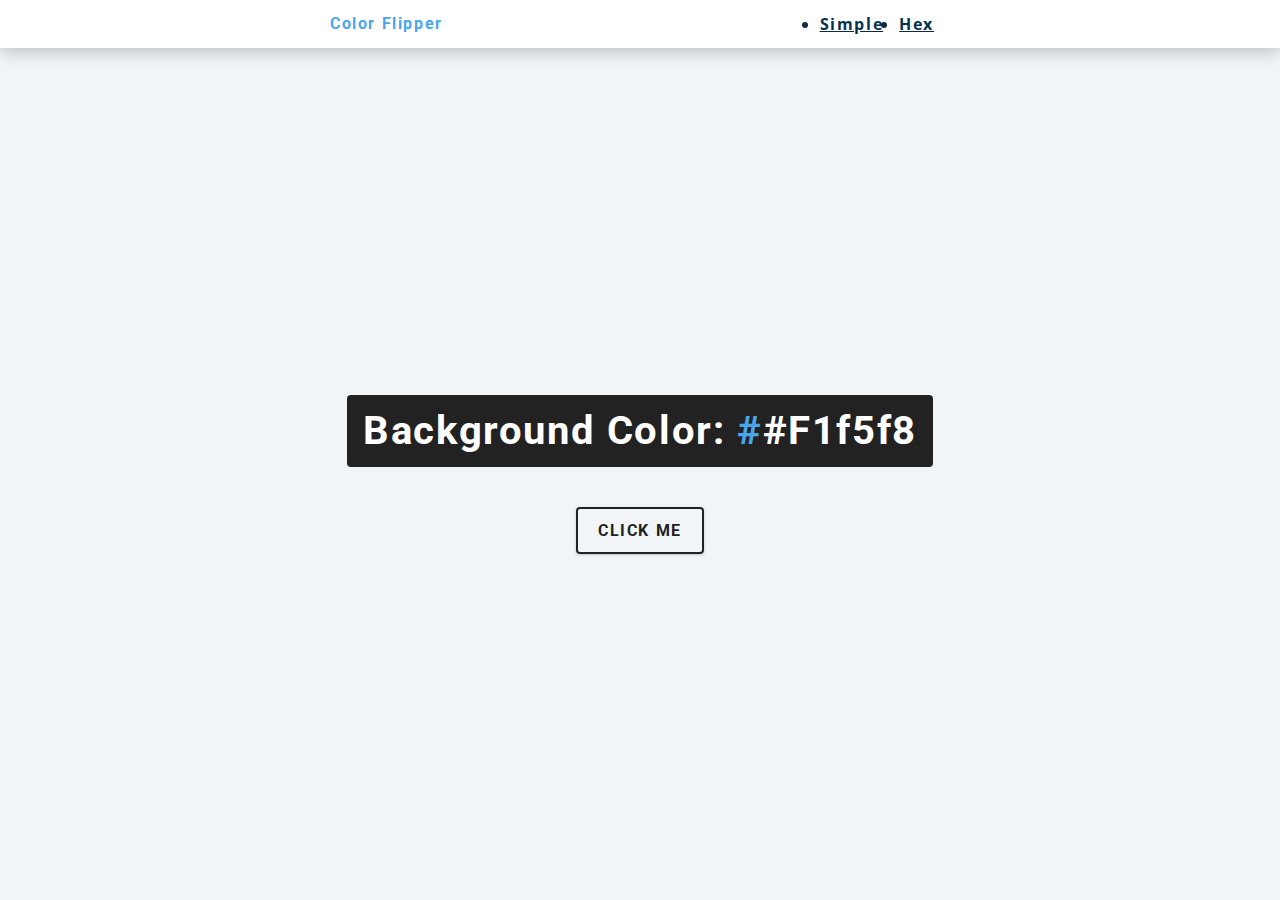
<file: index.html>
<!DOCTYPE html>
<html lang="en">
<head>
    <meta charset="UTF-8">
    <meta http-equiv="X-UA-Compatible" content="IE=edge">
    <meta name="viewport" content="width=device-width, initial-scale=1.0">
    <title>color flipper</title>
    <link rel="stylesheet" href="style.css">
</head>
<body>
    <nav>
        <div class="nav-center">
            <h4>color flipper</h4>
            <u class="nav-links">
                <li>
                    <a href="index.html">Simple</a>
                </li>
                <li>
                    <a href="hex.html">Hex</a>
                </li>
            </u>
        </div>
    </nav>
    <main>
        <div class="container">
            <h2>Background color: <span class="color">#</span>#f1f5f8</h2>
            <button class="btn btn-hero" id="btn">Click me </button>
        </div>
    </main>

    <script src="app.js"></script>
</body>
</html>
</file>
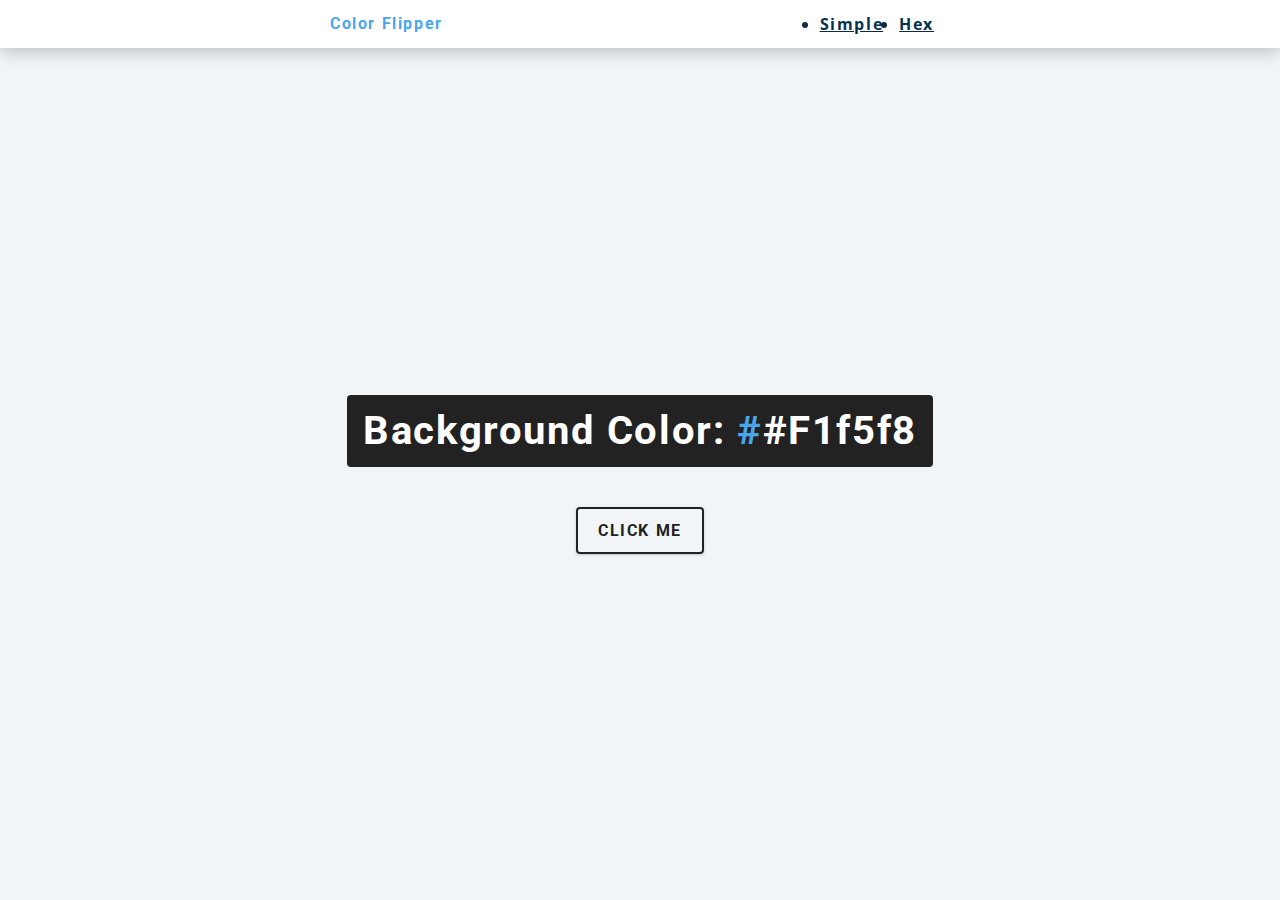
<file: hex.html>
<!DOCTYPE html>
<html lang="en">
<head>
    <meta charset="UTF-8">
    <meta http-equiv="X-UA-Compatible" content="IE=edge">
    <meta name="viewport" content="width=device-width, initial-scale=1.0">
    <title>color flipper</title>
    <link rel="stylesheet" href="style.css">
</head>
<body>
    <nav>
        <div class="nav-center">
            <h4>color flipper</h4>
            <u class="nav-links">
                <li>
                    <a href="index.html">Simple</a>
                </li>
                <li>
                    <a href="hex.html">Hex</a>
                </li>
            </u>
        </div>
    </nav>
    <main>
        <div class="container">
            <h2>Background color: <span class="color">#</span>#f1f5f8</h2>
            <button class="btn btn-hero" id="btn">Click me </button>
        </div>
    </main>

    <script src="hex.js"></script>
</body>
</html>
</file>
<file: style.css>
/*
=============== 
Fonts
===============
*/
@import url("https://fonts.googleapis.com/css?family=Open+Sans|Roboto:400,700&display=swap");

/*
=============== 
Variables
===============
*/

:root {
  /* dark shades of primary color*/
  --clr-primary-1: hsl(205, 86%, 17%);
  --clr-primary-2: hsl(205, 77%, 27%);
  --clr-primary-3: hsl(205, 72%, 37%);
  --clr-primary-4: hsl(205, 63%, 48%);
  /* primary/main color */
  --clr-primary-5: hsl(205, 78%, 60%);
  /* lighter shades of primary color */
  --clr-primary-6: hsl(205, 89%, 70%);
  --clr-primary-7: hsl(205, 90%, 76%);
  --clr-primary-8: hsl(205, 86%, 81%);
  --clr-primary-9: hsl(205, 90%, 88%);
  --clr-primary-10: hsl(205, 100%, 96%);
  /* darkest grey - used for headings */
  --clr-grey-1: hsl(209, 61%, 16%);
  --clr-grey-2: hsl(211, 39%, 23%);
  --clr-grey-3: hsl(209, 34%, 30%);
  --clr-grey-4: hsl(209, 28%, 39%);
  /* grey used for paragraphs */
  --clr-grey-5: hsl(210, 22%, 49%);
  --clr-grey-6: hsl(209, 23%, 60%);
  --clr-grey-7: hsl(211, 27%, 70%);
  --clr-grey-8: hsl(210, 31%, 80%);
  --clr-grey-9: hsl(212, 33%, 89%);
  --clr-grey-10: hsl(210, 36%, 96%);
  --clr-white: #fff;
  --clr-red-dark: hsl(360, 67%, 44%);
  --clr-red-light: hsl(360, 71%, 66%);
  --clr-green-dark: hsl(125, 67%, 44%);
  --clr-green-light: hsl(125, 71%, 66%);
  --clr-black: #222;
  --ff-primary: "Roboto", sans-serif;
  --ff-secondary: "Open Sans", sans-serif;
  --transition: all 0.3s linear;
  --spacing: 0.1rem;
  --radius: 0.25rem;
  --light-shadow: 0 5px 15px rgba(0, 0, 0, 0.1);
  --dark-shadow: 0 5px 15px rgba(0, 0, 0, 0.2);
  --max-width: 1170px;
  --fixed-width: 620px;
}
/*
=============== 
Global Styles
===============
*/

*,
::after,
::before {
  margin: 0;
  padding: 0;
  box-sizing: border-box;
}
body {
  font-family: var(--ff-secondary);
  background: var(--clr-grey-10);
  color: var(--clr-grey-1);
  line-height: 1.5;
  font-size: 0.875rem;
}
ul {
  list-style-type: none;
}
a {
  text-decoration: none;
}
h1,
h2,
h3,
h4 {
  letter-spacing: var(--spacing);
  text-transform: capitalize;
  line-height: 1.25;
  margin-bottom: 0.75rem;
  font-family: var(--ff-primary);
}
h1 {
  font-size: 3rem;
}
h2 {
  font-size: 2rem;
}
h3 {
  font-size: 1.25rem;
}
h4 {
  font-size: 0.875rem;
}
p {
  margin-bottom: 1.25rem;
  color: var(--clr-grey-5);
}
@media screen and (min-width: 800px) {
  h1 {
    font-size: 4rem;
  }
  h2 {
    font-size: 2.5rem;
  }
  h3 {
    font-size: 1.75rem;
  }
  h4 {
    font-size: 1rem;
  }
  body {
    font-size: 1rem;
  }
  h1,
  h2,
  h3,
  h4 {
    line-height: 1;
  }
}
/*  global classes */

/* section */
.section {
  padding: 5rem 0;
}

.section-center {
  width: 90vw;
  margin: 0 auto;
  max-width: 1170px;
}
@media screen and (min-width: 992px) {
  .section-center {
    width: 95vw;
  }
}
main {
  min-height: 100vh;
  display: grid;
  place-items: center;
}

/*
=============== 
Nav
===============
*/
nav {
  background: var(--clr-white);
  height: 3rem;
  display: grid;
  align-items: center;
  box-shadow: var(--dark-shadow);
}
.nav-center {
  width: 90vw;
  max-width: var(--fixed-width);
  margin: 0 auto;
  display: flex;
  align-items: center;
  justify-content: space-between;
}
.nav-center h4 {
  margin-bottom: 0;
  color: var(--clr-primary-5);
}
.nav-links {
  display: flex;
}
nav a {
  text-transform: capitalize;
  font-weight: 700;
  font-size: 1rem;
  color: var(--clr-primary-1);
  letter-spacing: var(--spacing);
  margin-right: 1rem;
}
nav a:hover {
  color: var(--clr-primary-5);
}
/*
=============== 
Container
===============
*/
main {
  min-height: calc(100vh - 3rem);
  display: grid;
  place-items: center;
}
.container {
  text-align: center;
}
.container h2 {
  background: var(--clr-black);
  color: var(--clr-white);
  padding: 1rem;
  border-radius: var(--radius);
  margin-bottom: 2.5rem;
}
.color {
  color: var(--clr-primary-5);
}
.btn-hero {
  font-family: var(--ff-primary);
  text-transform: uppercase;
  background: transparent;
  color: var(--clr-black);
  letter-spacing: var(--spacing);
  display: inline-block;
  font-weight: 700;
  transition: var(--transition);
  border: 2px solid var(--clr-black);
  cursor: pointer;
  box-shadow: 0 1px 3px rgba(0, 0, 0, 0.2);
  border-radius: var(--radius);
  font-size: 1rem;
  padding: 0.75rem 1.25rem;
}
.btn-hero:hover {
  color: var(--clr-white);
  bac
</file>
